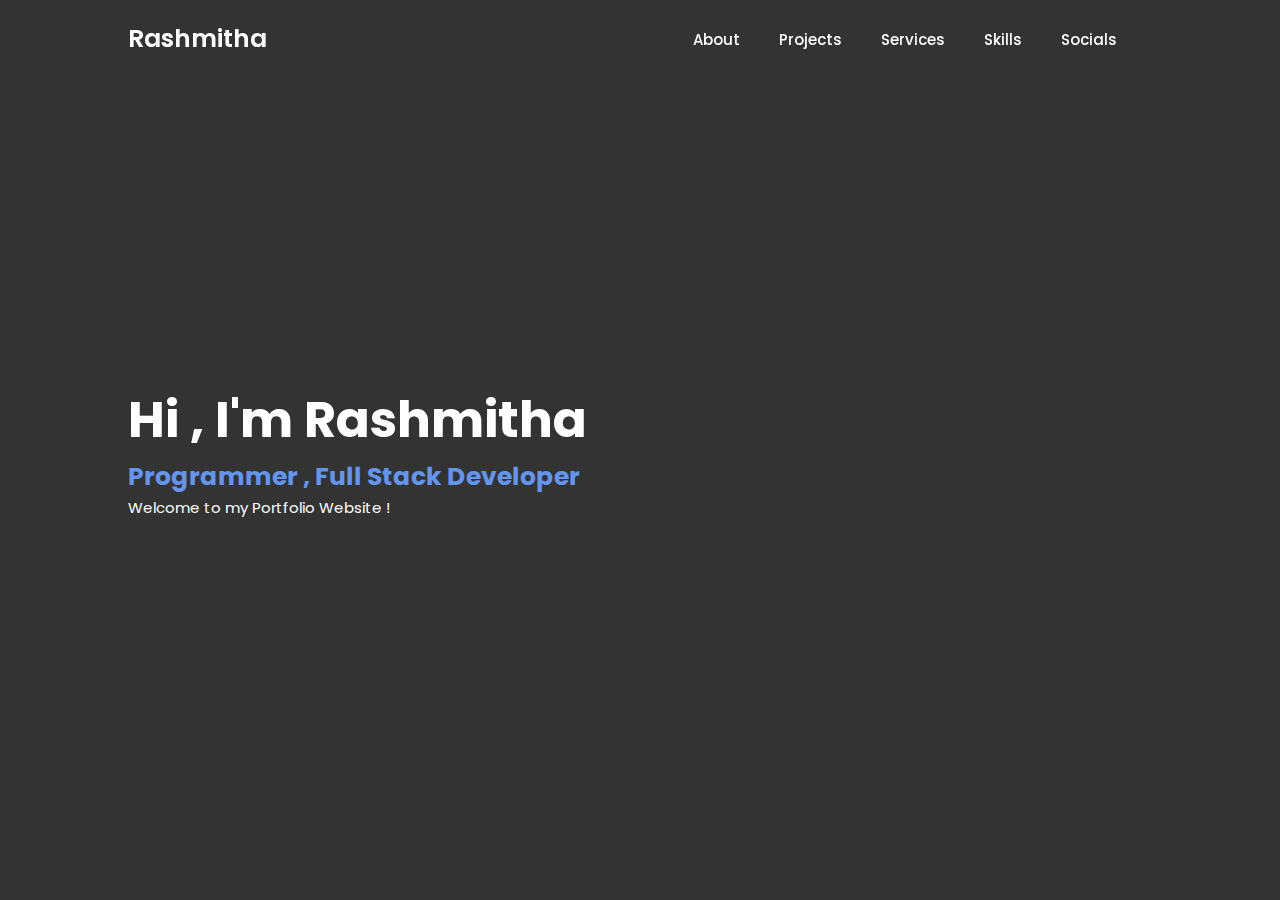
<file: index.html>
<!DOCTYPE html>
<html lang="en">
<head>
    <meta charset="UTF-8">
    <meta name="viewport" content="width=device-width, initial-scale=1.0">
    <link rel="stylesheet" href="styles.css">
    <title>Rashzx1 | Home</title>
</head>
<body>
    <header class="header">
        <a href="#" class="logo">Rashmitha</a>

        <input type="checkbox" id="check">
        <label for="check" class="icons">
            <svg id="menu-icon" xmlns="http://www.w3.org/2000/svg" width="25" height="20" fill="currentColor" class="bi bi-list" viewBox="0 0 16 16">
                <path fill-rule="evenodd" d="M2.5 12a.5.5 0 0 1 .5-.5h10a.5.5 0 0 1 0 1H3a.5.5 0 0 1-.5-.5m0-4a.5.5 0 0 1 .5-.5h10a.5.5 0 0 1 0 1H3a.5.5 0 0 1-.5-.5m0-4a.5.5 0 0 1 .5-.5h10a.5.5 0 0 1 0 1H3a.5.5 0 0 1-.5-.5"/>
              </svg>

              <svg id="close-icon" xmlns="http://www.w3.org/2000/svg" width="25" height="20" fill="currentColor" class="bi bi-x-lg" viewBox="0 0 16 16">
                <path d="M2.146 2.854a.5.5 0 1 1 .708-.708L8 7.293l5.146-5.147a.5.5 0 0 1 .708.708L8.707 8l5.147 5.146a.5.5 0 0 1-.708.708L8 8.707l-5.146 5.147a.5.5 0 0 1-.708-.708L7.293 8z"/>
              </svg>
        </label>

        <nav class="navbar">
            <a href="about.html" class="active">About</a>
            <a href="projects.html">Projects</a>
            <a href="services.html">Services</a>
            <a href="skills.html">Skills</a>
            <a href="socials.html">Socials</a>
        </nav>
    </header>

    <section class="home">
        <div class="home-content">
            <h1>Hi , I'm Rashmitha</h1>
            <h2>Programmer , Full Stack Developer</h2>
            <p>Welcome to my Portfolio Website !</p>
        </div>
    </section>
</body>
</html>
</file>
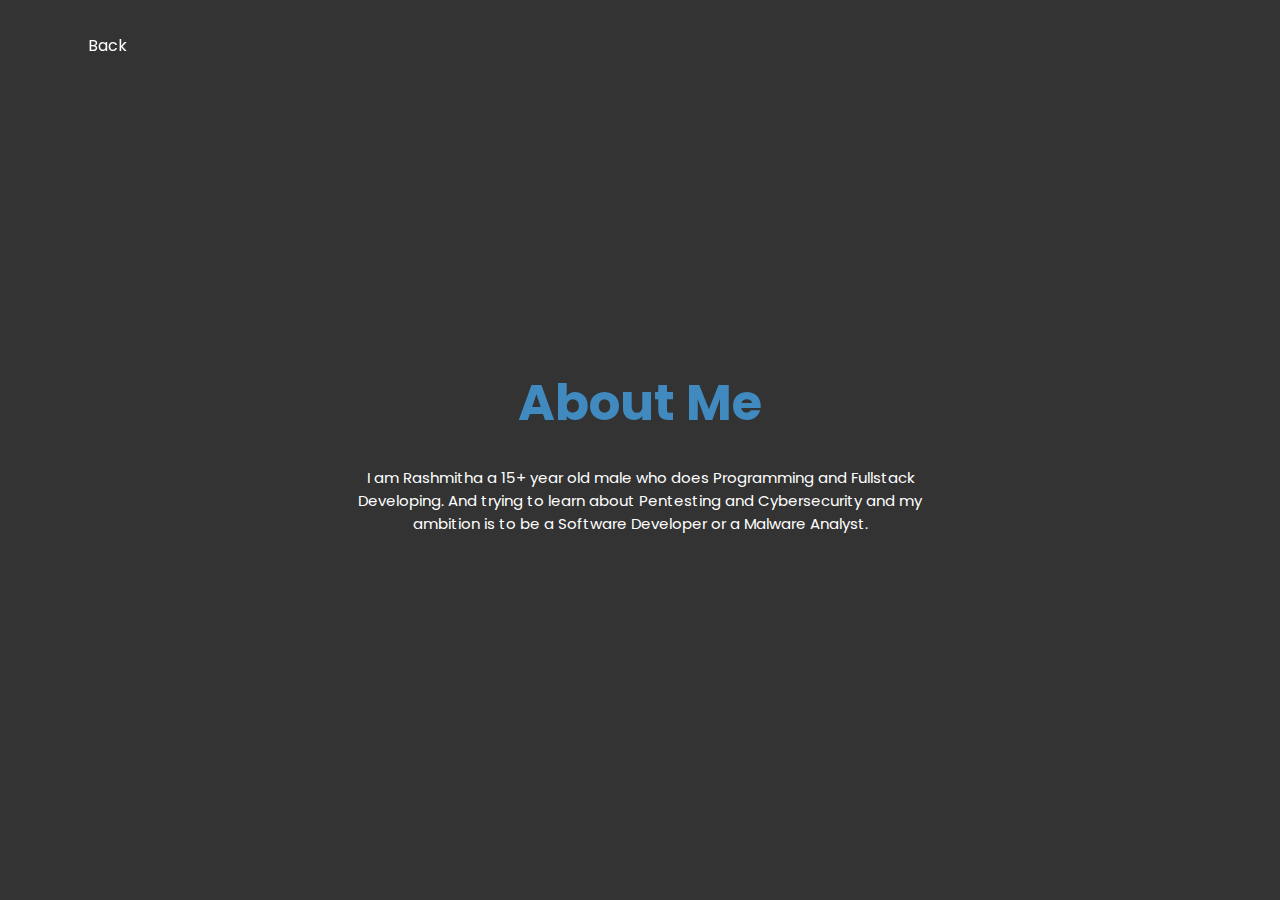
<file: about.html>
<!DOCTYPE html>
<html lang="en">
<head>
    <meta charset="UTF-8">
    <meta name="viewport" content="width=device-width, initial-scale=1.0">
    <link rel="stylesheet" href="stylesforabout.css">
    <title>Rashzx1 | About</title>
</head>
<body>
<header class="header">
 <a href="index.html">Back</a>
</header>
    <section class="about">
        <div class="about-content">
            <h1>About Me</h1>
            <br>
            <p>I am Rashmitha a 15+ year old male who does Programming and Fullstack Developing. And trying to learn about Pentesting and Cybersecurity and my ambition is to be a Software Developer or a Malware Analyst.</p>
        </div>
    </section>
</body>
</html>
</file>
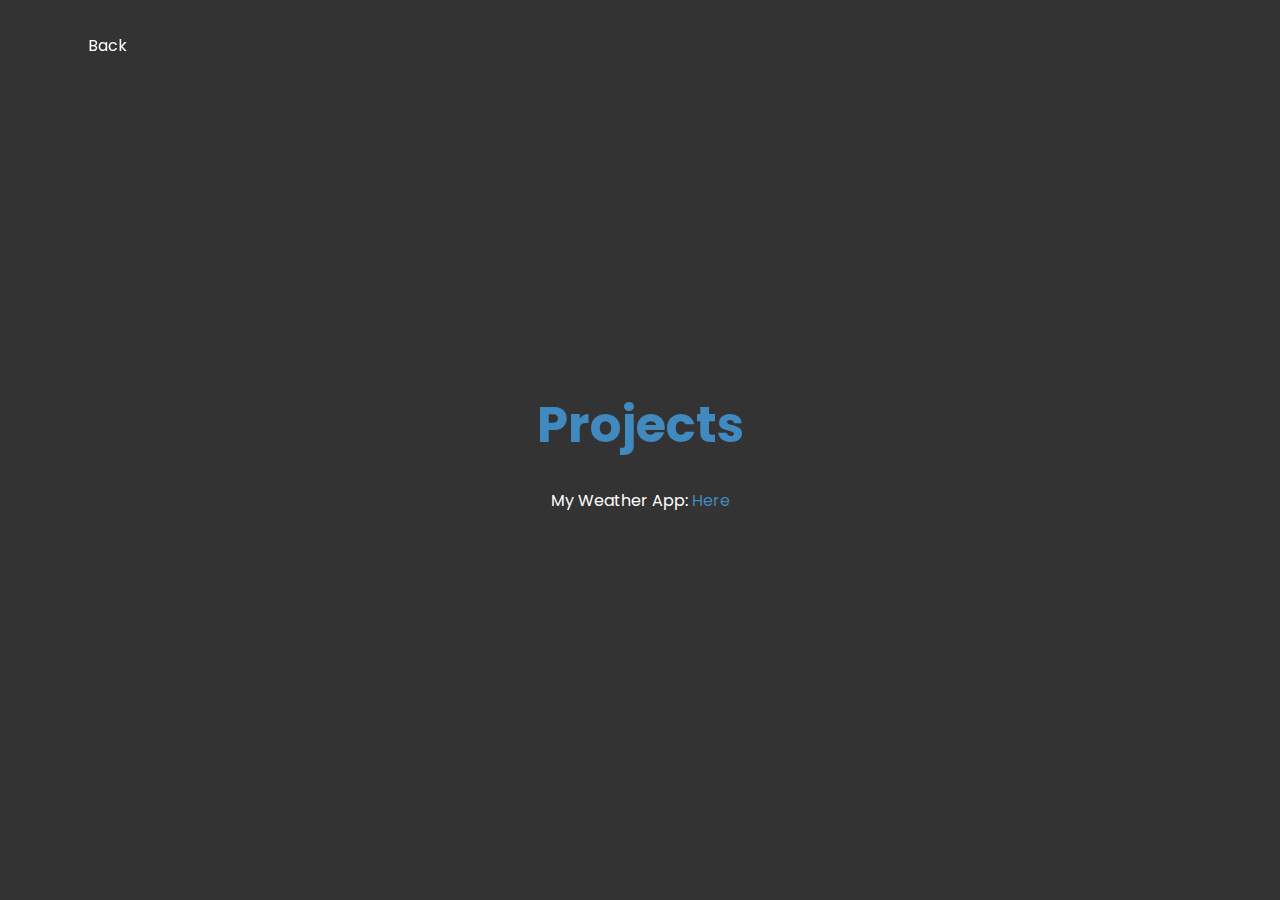
<file: projects.html>
<!DOCTYPE html>
<html lang="en">
<head>
    <meta charset="UTF-8">
    <meta name="viewport" content="width=device-width, initial-scale=1.0">
    <link rel="stylesheet" href="stylesforprojects.css">
    <title>Rashzx1 | Projects</title>
</head>
<body>
<header class="header">
 <a href="index.html">Back</a>
</header>
    <section class="projects">
        <div class="projects-content">
            <h1>Projects</h1>
            <br>
           My Weather App: <a href="https://github.com/Rashzx1/WeatherApp">Here</a>
        </div>
    </section>
</body>
</html>
</file>
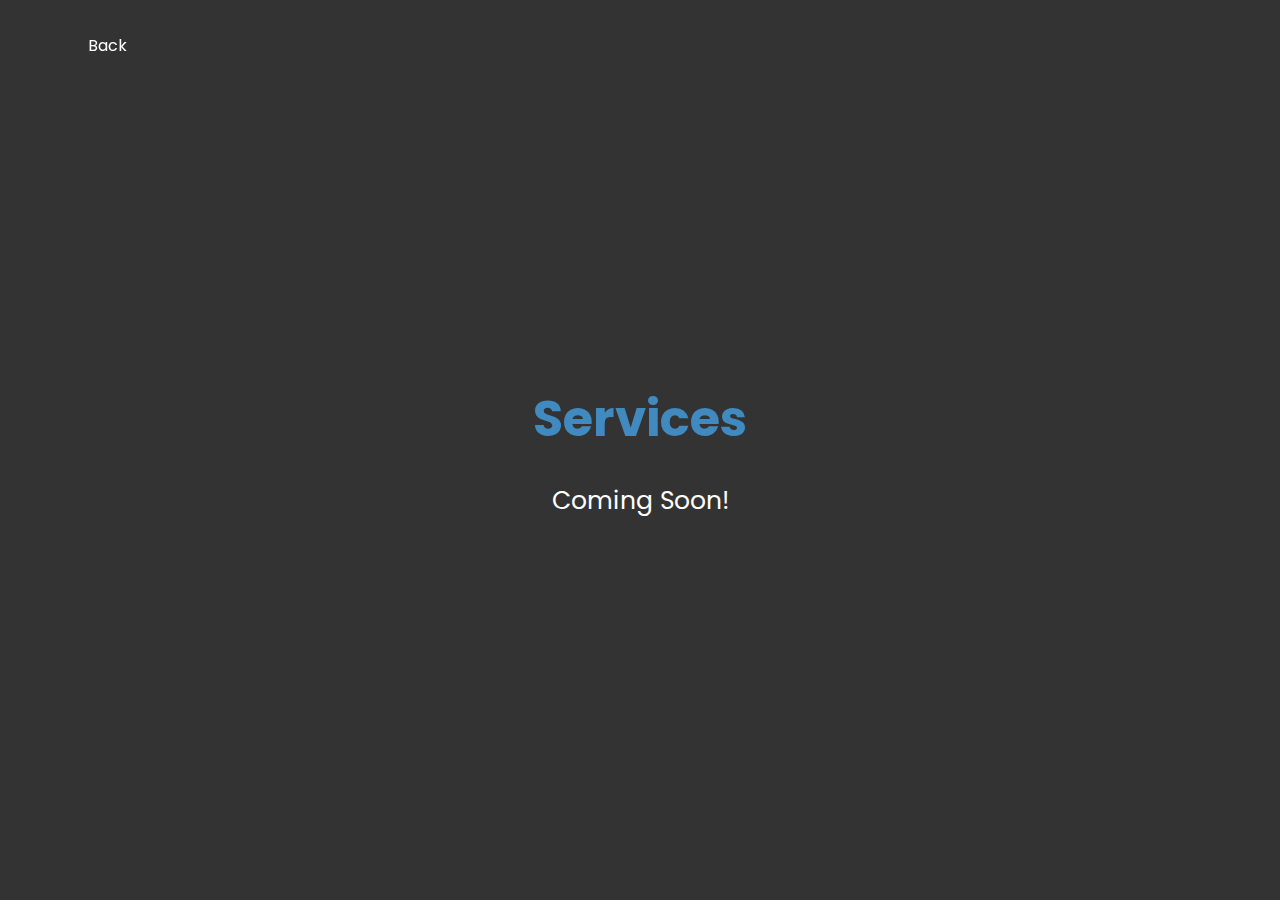
<file: services.html>
<!DOCTYPE html>
<html lang="en">
<head>
    <meta charset="UTF-8">
    <meta name="viewport" content="width=device-width, initial-scale=1.0">
    <link rel="stylesheet" href="stylesforservices.css">
    <title>Rashzx1 | Services</title>
</head>
<body>
<header class="header">
 <a href="index.html">Back</a>
</header>
    <section class="services">
        <div class="services-content">
            <h1>Services</h1>
            <br>
            <p>Coming Soon!</p>
        </div>
    </section>
</body>
</html>
</file>
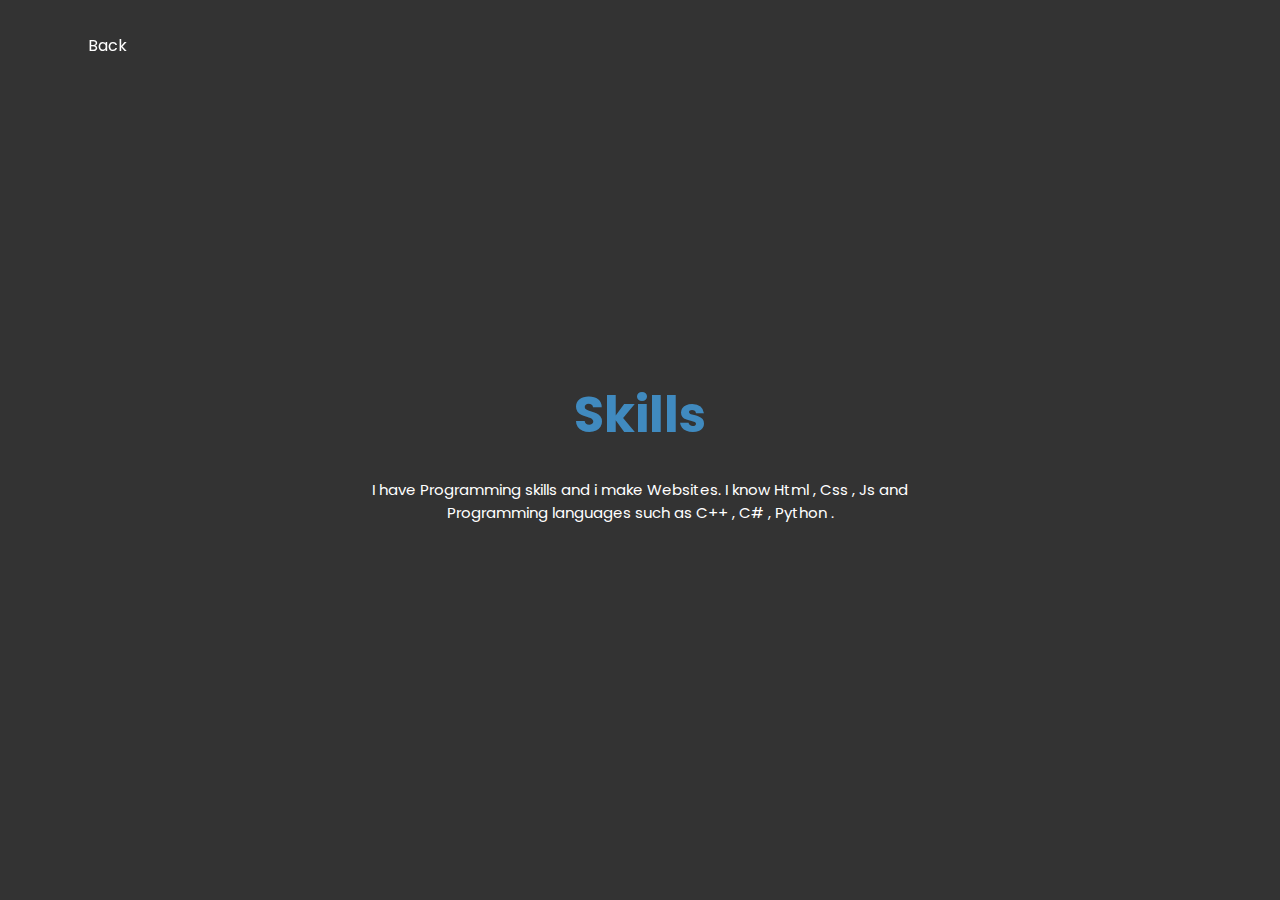
<file: skills.html>
<!DOCTYPE html>
<html lang="en">
<head>
    <meta charset="UTF-8">
    <meta name="viewport" content="width=device-width, initial-scale=1.0">
    <link rel="stylesheet" href="stylesforskills.css">
    <title>Rashzx1 | Skills</title>
</head>
<body>
<header class="header">
 <a href="index.html">Back</a>
</header>
    <section class="skills">
        <div class="skills-content">
            <h1>Skills</h1>
            <br>
            <p>I have Programming skills and i make Websites. I know Html , Css , Js and Programming languages such as C++ , C# , Python . </p>
        </div>
    </section>
</body>
</html>
</file>
<file: styles.css>
@import url('https://fonts.googleapis.com/css2?family=Poppins:wght@100;200;300;400;500;600;700;800;900&display=swap');

*{
    margin: 0;
    padding: 0;
    box-sizing: border-box;
    font-family: "Poppins" , sans-serif;

}

body{
    background: #333;
    color: #fff;
}

.header{
    position: fixed;
    top: 0;
    left: 0;
    width: 100%;
    padding: 20px 10%;
    background: transparent;
    display: flex;
    justify-content: space-between;
    align-items: center;
    z-index: 100;
}

.logo{
    font-size: 25px;
    color: #fff;
    text-decoration: none;
    font-weight: 600;
}

.navbar a{
    font-size: 15px;
    color: #fff;
    text-decoration: none;
    font-weight: 500;
    margin-right: 35px;
    transition: .3s ease;
}

.navbar a:hover{
    color: cornflowerblue;
}

.home{
    height: 100vh;
    display: flex;
    align-items: center;
    padding: 0 10%;
}

.home-content{
    max-width: 600px;
}

.home-content h1{
    font-size: 50px;
    font-weight: 700;
}

.home-content h2{
    font-size: 25px;
    font-weight: 700;
    color: cornflowerblue;
}

.home-content p{
    font-size: 15px;
}

#check{
    display: none;  
  }
  
  .icons{
      position: absolute;
      right: 5%;
      font-size: 2.8rem;
      color: #fff;
      cursor: pointer;
      display: none; 
  }
  
  /*Breakpoints*/
  
  @media (max-width:992px){
      .header{
          padding: 1.3rem 5%;
  
      }
  }
  
  @media (max-width:768px){
      .icons{
          display: inline-flex;
  
      }
  
      #check:checked~.icons #menu-icon{
          display: none;
      }
  
      .icons #close-icon{
          display: none;
      }
  
      #check:checked~.icons #close-icon{
          display: block;
      }
  
      .navbar{
          position: absolute;
          top: 100%;
          left: 0;
          width: 100%;
          height: 0;
          background:#333;
          box-shadow: 0.1rem 1rem rgba(0, 0, 0, .1);
          overflow: hidden;
          transition: .3s ease;
  
      }
  
      #check:checked~.navbar{
          height: 100rem;
      }

      #check:checked~.home-content{
        display: none;
      }
  
      .navbar a{
          display: block;
          font-size: 1.1rem;
          margin: 1.5rem 0;
          text-align: center;
          transform: translateY(-50px);
          opacity: 0;
          transition: .3s ease;
      }
  
      #check:checked~.navbar a{
          transform: translateY(0);
          opacity: 1;
          transition-delay: calc(.15s * var(--i));
      }

      .home-content{
        max-width: 500px;
      }

      .home-content h1{
        font-size: 25px
      }

      .home-content h2{
        font-size: 15px;
      }

      .home-content p{
        font-size:10px;
      }
  }
</file>
<file: stylesforabout.css>
@import url('https://fonts.googleapis.com/css2?family=Poppins:wght@100;200;300;400;500;600;700;800;900&display=swap');

*{
    margin: 0;
    padding: 0;
    box-sizing: border-box;
    font-family: "Poppins" , sans-serif;
}

body{
    background: #333;
    color: #fff;
}

.header{
    position: fixed;
    width: 100%;
    height: 10%;
    display: flex;
    justify-content:left;
    align-items: center;
    background: transparent;
    padding: 0;
    transition: 1.5s;
    background: transparent;
}


.header a{
    margin-left: 5.5rem;
    color: white;
    text-decoration: none;
}


.about{
    height: 100vh;
    display: flex;
    justify-content: center;
    align-items: center;
    padding: 0 10%;
}

.about-content{
    max-width: 600px;
    text-align: center;
}

.about-content h1{
    text-align: center;
    font-size: 50px;
    color: hsl(205, 50%, 50%);
}

.about-content p{
    font-size: 15px;
}

@media (max-width:768px){
    .header a{
    margin-left: 2.5rem;
    color: white;
    text-decoration: none;
}
    .about-content{
        max-width: 600px;
        text-align: center;
    }
    
    .about-content h1{
        text-align: center;
        font-size: 25px;
        color: hsl(205, 50%, 50%);
    }
    
    .about-content p{
        font-size: 10px;
    }
}
</file>
<file: stylesforprojects.css>
@import url('https://fonts.googleapis.com/css2?family=Poppins:wght@100;200;300;400;500;600;700;800;900&display=swap');

*{
    margin: 0;
    padding: 0;
    box-sizing: border-box;
    font-family: "Poppins" , sans-serif;
}

body{
    background: #333;
    color: #fff;
}

.header{
    position: fixed;
    width: 100%;
    height: 10%;
    display: flex;
    justify-content: left;
    align-items: center;
    background: transparent;
    padding: 0;
    transition: 1.5s;
    background: transparent;
}


.header a{
    margin-left: 5.5rem;
    color: white;
    text-decoration: none;
}


.projects{
    height: 100vh;
    display: flex;
    justify-content: center;
    align-items: center;
    padding: 0 10%;
}

.projects-content{
    max-width: 600px;
    text-align: center;
}

.projects-content h1{
    text-align: center;
    font-size: 50px;
    color: hsl(205, 50%, 50%);
}

.projects-content li{
    font-size: 25px;
}

.projects-content a{
    color: hsl(205, 50%, 50%);
    text-decoration: none;
}

@media (max-width:768px){
    .header a{
        margin-left: 2rem;
    }
    .projects-content{
        max-width: 600px;
        text-align: center;
    }
    
    .projects-content h1{
        text-align: center;
        font-size: 25px;
        color: hsl(205, 50%, 50%);
    }
    
    .projects-content li{
        font-size: 15px;
    }

}
</file>
<file: stylesforservices.css>
@import url('https://fonts.googleapis.com/css2?family=Poppins:wght@100;200;300;400;500;600;700;800;900&display=swap');

*{
    margin: 0;
    padding: 0;
    box-sizing: border-box;
    font-family: "Poppins" , sans-serif;
}

body{
    background: #333;
    color: #fff;
}

.header{
    position: fixed;
    width: 100%;
    height: 10%;
    display: flex;
    justify-content: left;
    align-items: center;
    background: transparent;
    padding: 0;
    transition: 1.5s;
    background: transparent;
}


.header a{
    margin-left: 5.5rem;
    color: white;
    text-decoration: none;
}


.services{
    height: 100vh;
    display: flex;
    justify-content: center;
    align-items: center;
    padding: 0 10%;
}

.services-content{
    max-width: 600px;
    text-align: center;
}

.services-content h1{
    text-align: center;
    font-size: 50px;
    color: hsl(205, 50%, 50%);
}

.services-content p{
    font-size: 25px;
}

.services-content a{
    color: hsl(205, 50%, 50%);
    text-decoration: none;
}

@media (max-width:768px){
    .header a{
    margin-left: 2rem;
    color: white;
    text-decoration: none;
}

    .services-content{
        max-width: 600px;
        text-align: center;
    }
    
    .services-content h1{
        text-align: center;
        font-size: 25px;
        color: hsl(205, 50%, 50%);
    }
    
    .services-content p{
        font-size: 15px;
    }

}
</file>
<file: stylesforskills.css>
@import url('https://fonts.googleapis.com/css2?family=Poppins:wght@100;200;300;400;500;600;700;800;900&display=swap');

*{
    margin: 0;
    padding: 0;
    box-sizing: border-box;
    font-family: "Poppins" , sans-serif;
}

body{
    background: #333;
    color: #fff;
}

.header{
    position: fixed;
    width: 100%;
    height: 10%;
    display: flex;
    justify-content: left;
    align-items: center;
    background: transparent;
    padding: 0;
    transition: 1.5s;
    background: transparent;
}


.header a{
    margin-left: 5.5rem;
    color: white;
    text-decoration: none;
}


.skills{
    height: 100vh;
    display: flex;
    justify-content: center;
    align-items: center;
    padding: 0 10%;
}

.skills-content{
    max-width: 600px;
    text-align: center;
}

.skills-content h1{
    text-align: center;
    font-size: 50px;
    color: hsl(205, 50%, 50%);
}

.skills-content p{
    font-size: 15px;
}

@media (max-width:768px){
    .header a{
    margin-left: 2rem;
    color: white;
    text-decoration: none;
}

    .skills-content{
        max-width: 600px;
        text-align: center;
    }
    
    .skills-content h1{
        text-align: center;
        font-size: 25px;
        color: hsl(205, 50%, 50%);
    }
    
    .skills-content p{
        font-size: 10px;
    }
}
</file>
